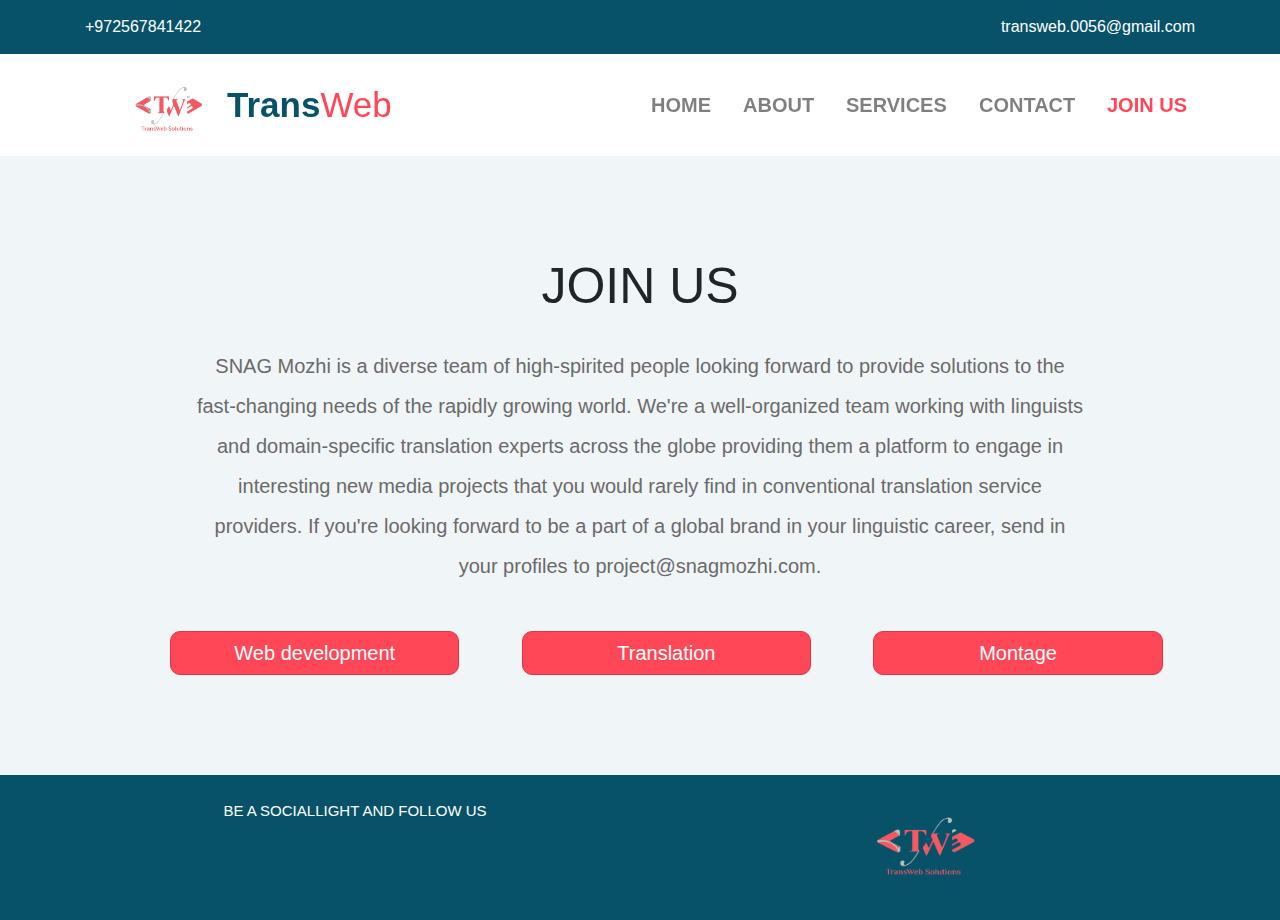
<file: join.html>
<!DOCTYPE html>
<html lang="en">

<head>
    <meta charset="UTF-8">
    <meta name="viewport" content="width=device-width, initial-scale=1.0 shrink-to-fit=no">
    <meta http-equiv="X-UA-Compatible" content="ie=edge">
    <link rel="stylesheet" href="https://use.fontawesome.com/releases/v5.7.2/css/all.css"
        integrity="sha384-fnmOCqbTlWIlj8LyTjo7mOUStjsKC4pOpQbqyi7RrhN7udi9RwhKkMHpvLbHG9Sr" crossorigin="anonymous">
    <title>TransWeb Solutions</title>
    <link rel="stylesheet" href="css/bootstrap.min.css">
    <link rel="stylesheet" href="css/style.css">
    <link rel="stylesheet" href="css/hover.css">
    <link rel="stylesheet" href="css/animate.css">
</head>

<body>
    <!-------------Start Upper Bar------------------->
    <div class="upper-bar">
        <div class="container">
            <div class="row">
                <div class="info col-sm text-center text-sm-left">
                    <i class="fa fa-phone"></i> <span>+972567841422 </span>
                </div>
                <div class="info col-sm text-center text-sm-right">
                    <i class="far fa-envelope"></i>  <a href="transweb.0056@gmail.com">transweb.0056@gmail.com</a>
                </div>
            </div>
        </div>
    </div>
    <!--******************** Start Navbar*************** -->
    <nav class="navbar navbar-expand-lg navbar-light">
        <div class="container">
            <img class="logo hvr-pulse shrink" src="img/logop.png">
            <a class="navbar-brand hvr-pop" href="#">
                <span>Trans</span><span>Web</span>
            </a>
            <button class="navbar-toggler" type="button" data-toggle="collapse" data-target="#main-nav"
                aria-controls="navbarSupportedContent" aria-expanded="false" aria-label="Toggle navigation">
                <span class="navbar-toggler-icon"></span>
            </button>

            <div class="collapse navbar-collapse" id="main-nav">
                <ul class="navbar-nav ml-auto">
                    <li class="nav-item">
                        <a class="nav-link hvr-pop" href="index.html">Home <span class="sr-only">(current)</span></a>
                    </li>
                    <li class="nav-item">
                        <a class="nav-link hvr-pop" href="index.html">About <span class="sr-only">(current)</span></a>
                    </li>
                    <li class="nav-item">
                        <a class="nav-link hvr-pop" href="index.html">Services</a>
                    </li>
                    <li class="nav-item">
                        <a class="nav-link hvr-pop" href="index.html">Contact</a>
                    </li>
                    <li class="nav-item active">
                        <a class="nav-link hvr-pop" href="join.html"target="-blank">Join Us</a>
                    </li>

                </ul>
            </div>
        </div>
    </nav>
    <!------------Join Us--------------------->
    <section class="join-us text-center">
        
        <div class="container wow bounceInUp" data-wow-duration="2s" data-wow-offset="270">
            <h2 class="h1">JOIN US</h2>
            <p>SNAG Mozhi is a diverse team of high-spirited people looking forward to provide solutions to the fast-changing needs of the rapidly growing world. We're a well-organized team working with linguists and domain-specific translation experts across the globe providing them a platform to engage in interesting new media projects that you would rarely find in conventional translation service providers.
                If you're looking forward to be a part of  a global brand in your linguistic career, send in your profiles to project@snagmozhi.com.</p>
            
            <div class="row">
            <div class="col-lg-4">
               <button type="button" class="btn btn-danger btn-md btn-block">
                   <a href="https://docs.google.com/forms/d/e/1FAIpQLSchAldvSXh7iGQWkWx-kioTPNG_IIWZUSQoFB-rVBKfIkGM3A/viewform">Web development</a>
               </button>
            </div>
            <div class="col-lg-4">
                <button type="button" class="btn btn-danger btn-md btn-block">
                    <a href="https://docs.google.com/forms/d/e/1FAIpQLSeBnBp1LQVfimr188mqSMwHbMOv5Py6-VwmAsYU5iJYta7zMg/viewform">Translation</a>
                </button>
            </div>
            <div class="col-lg-4">
                <button type="button" class="btn btn-danger btn-md btn-block">
                    <a href="https://docs.google.com/forms/d/e/1FAIpQLSdo-z-t_2kliw-XMY-g2epnvyXn1BmRX9eKk9vfSoxzvBjmww/viewform">Montage</a>
                </button>
            </div>
          </div>
        </div>
        
    </section>

    
    <!---------------Start Copy Right------------------------------>
    <footer class="copy-right">
        <div class="container ">
            <div class="row">
                <div class="copy col-sm-6 text-center text-left">
                    Be a SocialLight and Follow Us
                    <ul class="list-unstyled">
                        <li><a href="https://www.facebook.com/Transweb.Soultions/?modal=admin_todo_tour"target="-blank"><i class="fab fa-facebook-f fa-2x"></i></a></li>
                        <li><a href="https://twitter.com/TransWeb4" target="-blank"><i class="fab fa-twitter fa-2x"target="-blank"></i></a></li>
                        <li><a href="https://www.instagram.com/trans.web/"target="-blank"><i class="fab fa-instagram fa-2x"></i></a></li>
                        
                    </ul>
                </div>
                <div class="col-sm-6 text-center text-right">
                    <img class="logo hvr-pulse shrink" src="img/logop.png">
                </div>
            </div>
        </div>
    </footer>

    <script src="js/jquery-3.4.1.js"></script>
    <script src="https://cdnjs.cloudflare.com/ajax/libs/popper.js/1.14.7/umd/popper.min.js"></script>
    <script src="js/bootstrap.min.js"></script>
    <script src="js/wow.min.js"></script>
    <script>new WOW().init();</script>
    <script src="js/app.js"></script>
</body>

</html>
</file>
<file: css/style.css>
/**********Start Upper Bar***********/
html{
    scroll-behavior: smooth;
  }
.upper-bar{
    background-color: #085269;
    color: #fff;
}
.upper-bar a{
    color: #fff;
}
.upper-bar .info{
  margin: 15px 0;  
}
@media (max-width:576px){
 .upper-bar .info:first-child{
  margin-bottom: 0;  
}
}
@media (max-width:576px){
 .upper-bar .get-qoute{
  border: none;
     margin-left: 5px;
}
}
/**********Start Navbar***********/
.navbar .logo{
    width: 15%;
    height: 15%;
}
.navbar-light .navbar-brand {
    margin-left: -25px;
}
.navbar-brand span{
    font-size: 35px;
}
.navbar-brand span:first-child {
    color:#085269;
    font-weight: bold;
}
.navbar-brand span:last-child{
    color: #ff4757;
}
.navbar-nav .nav-link{
    font-size: 20px;
    text-transform: uppercase;
    margin-left: 16px;
    color:#085269;
    font-weight: bold;
}
.navbar-light .navbar-nav .nav-link:hover{
    color:#ff4757;
}
.navbar-nav .active >.nav-link{
    color: #ff4757 !important;
}
/**********Start Slider***********/
.slider{
    background-color: #ddd;
}
.slider .carousel-item {
    -webkit-background-size: cover;
    -moz-background-size: cover;
    -o-background-size: cover;
    background-size: cover;
}
.slider .carousel-one {
    background-image: url(../img/img1.jpg);
}
.slider .carousel-two {
    background-image: url(../img/img2.jpg);
}
.slider .carousel-three {
    background-image: url(../img/mon.jpg);
}
.slider .carousel-indicators li {
    height: 8px;
    cursor: pointer;
}
.slider .carousel-inner{
    display: flex;
    align-items: center;
    justify-content: left;
}
.slider .carousel-inner .overlay{
    position: absolute;
    width: 100%;
    height: 100%;
    left:0;
    top:0;
    background-color:rgba(0,0,0,0.6);
    z-index: 2;
}
.slider .carousel-inner h1{
    position: absolute;
    color: #fff;
    font-size: 40px;
    max-width: 800px;
    z-index: 3;
    line-height: 1.4;
    left: 100px;
}
@media (max-width:768px){
.slider .carousel-inner h1{
    font-size: 40px;
    max-width: 100%;
    left:auto;
    text-align: center;
    }  
}
@media (max-width:992px){
.slider .carousel-inner h1{
    font-size: 30px;
    }  
}
.slider .carousel-inner h1 span{
    background-color: #ff4757;
    display: inline-block;
    padding: 1px 5px;
}
.slider .carousel-indicators{
    height: 8px;
    cursor: pointer;
}
/************Overview***************/
.overview{
    padding: 100px 0;
    background-color: #f0f5f7;
    
}
.overview h2{
    text-transform: uppercase;
    font-size: 50px;
    margin-bottom: 30px;   
}
@media (max-width:992){
    .overview h2{
    font-size: 30px;
    margin-bottom: 15px
}
}
.overview p{
    line-height: 2;
    font-size: 20px;
    width: 80%;
    margin: 0 auto 15px;
    color: #6a6a6a;
}
@media (max-width:992px){
    .overview p{
    width: 100%;
}
}
.overview a{
    font-size: 25px;
    letter-spacing: 2px;
    font-weight: bold;
    color:#ff4757 ;
    margin-bottom: 60px;
}
.overview video{
    width: 40%;
    height: 40%;
    margin-top: 50px;
}
@media (max-width:992px){
    .overview video{
        width: 50%;
        height: 50%;
    }
}
/*****************Our Services*********************/
 .our-services {
    padding: 20px 0 100px ;
}
.our-services h2 {
    font-size: 50px;
    margin-bottom: 20px;
    text-transform: uppercase;
}

.our-services .section-desc {
    line-height: 1.6;
    font-size: 20px;
    width: 82%;
    margin:0 auto 45px;
    color: #6a6a6a;
 }
 .our-services .card {
     margin-bottom: 10px;
 }
 .our-services .card .card-title {
     font-size: 20px;
     line-height: 1.5;
     color: #08526d;
 }
 .our-services .card .card-text {
    color: #787878;
    margin-bottom: 10px;
}
/***********Featured Work******************/
.featured_work{
    padding: 50px 0;
}
.featured_work h2{
    font-size: 50px;
    margin-bottom: 20px;
    text-transform: uppercase;
}
.featured_work p{
    line-height: 1.6;
    font-size: 20px;
    width: 80%;
    margin: 0 auto 15px;
    color: #6a6a6a;
}
.featured_work ul{
    margin-top: 40px;
    margin-bottom: 50px;
}
.featured_work ul li{
    color: #086d52;
    border:1px solid #086d52; 
    border-radius: 10px;
    padding: 10px 20px;
    margin-left: 10px;
    -webkit-transition: 0.5s all ease-in-out ; 
    -moz-transition: 0.5s all ease-in-out ; 
    -o-transition: 0.5s all ease-in-out ; 
    transition: 0.5s all ease-in-out ;
}
.featured_work ul li.active,
.featured_work ul li:hover{
    background-color: #ff4757;
    color: #fff;
    border:1px solid #ff4757;
}
.featured_work ul li:hover{
    cursor: pointer;
}
.featured_work .shuffule-imgs{
    margin-top: 50px;
}
.featured-work .shuffule-imgs .row {
     margin: 0;
 }
.featured_work .row .col-sm{
    padding: 0;
    -webkit-transition: 0.3s all ease-in-out ; 
    -moz-transition: 0.3s all ease-in-out ; 
    -o-transition: 0.3s all ease-in-out ; 
    transition: 0.3s all ease-in-out ;
}
.featured_work .row img{
    width: 100%;
    height: 250px;
}
/************Our-Clients***************/
.our-client{
    padding: 80px 0;
    -webkit-background-size: cover;
    -moz-background-size: cover;
    -o-background-size: cover;
    background-size: cover;
    background-color: #f0f5f7;
    background-image: url('../img/gray.jpg');
    min-height: 300px;
    position: relative;
}
.our-client h2{
    font-size: 50px;
    margin-bottom: 20px;
    color: #000;
    text-transform: uppercase;
}
.our-client .carousel-inner{
    position: relative;
    z-index: 3;
}
.our-client .overlay{
    position: absolute;
    width: 100%;
    height: 100%;
    left:0;
    top:0;
    background-color:rgba(0,0,0,0.5);
    z-index: 2;
}
.our-client .carousel-caption{
    top:50%;
    margin-top: -185px;
    color: #000;
    font-size: 20px;
}
.our-client .img-circle {
    width: 150px;
    height: 150px;
    border-radius: 50%;
}
.our-client .carousel-caption img{
    margin-bottom: 20px;   
}
.our-client .carousel-caption h5{
    margin-bottom: 5px;
     color: #ff4757;
}
.our-client .carousel-caption h5 + span{
    font-size: 18px;
    display: inline-block;
    margin-bottom: 30px;  
}
.our-client .carousel-indicators li{
    height: 6px;
    cursor: pointer;
    color: #ff4757;
}
.our-client .carousel-control-prev-icon,
.our-client .carousel-control-next-icon{
    color: #000;
    padding: 25px;
    border: none;
}
.our-client .carousel-control-prev-icon:hover,
.our-client .carousel-control-next-icon:hover{
    color: #ff4757;
}

/**************Why Choose Us*********************/
.choose-us{
    padding:50px 0;
}
.choose-us .h1 {
    margin: 40px;
    text-transform: uppercase;
}
.choose-us img {
    max-width: 100%;
    height: 550px;
}
.choose-us .info1,
.choose-us .info2{
    padding: 0;
}
.choose-us .info2{
    background-color: #08526d;
    color: #fff;   
}
.choose-us .choose-text{
    margin: 40px;
    line-height: 2;
    font-size: 18px;
}
/****************** Start Statistic*****************/
.stats{
    padding: 60px 0;
     color: #08526d;
}
.stats .stat-box {
  margin-bottom: 40px; 
}
.stats .number{
    display: block;
    font-size: 50px;
    font-weight: bold;
}
.stats .stats-text{
    color: #ff4757;
    font-weight: bold;
    font-size: 20px;
}
/**********Contact Us**********************/
.contact-us{
    background: url('../img/contact.jpg') no-repeat center center fixed;
    min-height: 300px;
    background-size: cover;
    margin-bottom: 0;
    
}
.contact-us .filed{
    min-height: 300px;
    background: rgba(2, 2, 2, 0.5);
    color: #ddd;
    padding-top: 40px;
    padding-bottom: 40px;
}
.contact-us p{margin-bottom: 40px;}

.contact-us textarea{height: 82px;}

.contact-us input[type='text'],
.contact-us textarea[type='text'] {
    background: rgb(82, 78, 78 ,0.8);
    color: #fff;
    border :0;
    border-radius: 10px;
}
.contact-us button{
    border-radius: 10px;
    background-color: #ff4757;
}
/**********Start Copy Right**********/
footer {
    background-color: #085269;
    margin-top: 0;
    padding: 10px 0;
} 
footer .copy{
 text-transform: uppercase;
    color: #fff;
    font-size: 15px;
    padding-top: 15px;
}
footer ul {
    margin-top: 25px;
}
footer ul li {
    display: inline-block;
    margin-left: 20px;
    font-size: 17px;
}
footer ul li a {
    color: #fff;
}  
footer ul li a .fa-instagram:hover {
    color: darkorange;
}
footer ul li a .fa-twitter:hover {
    color: #0984e3;
}
footer .logo{
    width: 45%;
    height: 90%;
}
 /************Join Us***************/
 .join-us{
     padding: 100px 0;
     background-color: #f0f5f7; 
}
.join-us h2{
    text-transform: uppercase;
    font-size: 50px;
    margin-bottom: 30px;   
}
@media (max-width:992){
    .join-us h2{
    font-size: 30px;
    margin-bottom: 15px
}
}
.join-us p{
    line-height: 2;
    font-size: 20px;
    width: 80%;
    margin: 0 auto 15px;
    color: #6a6a6a;
}
@media (max-width:992px){
    .join-us p{
    width: 100%;
    font-size: 17px;
}
}       
.join-us a{
    font-size: 20px;
    color:#fff ;
}
.join-us .row{
    margin-left: 70px;
}

.join-us button{
    width: 90%;
    margin-top: 30px;
    border-radius: 10px;
    background-color: #ff4757;
}
@media (max-width:992){
    .join-us button{
        width: 71%;
    }   
}
/*Start Scroll To Top*/
#scroll-top{
	width: 50px;
	height: 50px;
	color:#ff4757 ;
	text-align: center;
	border: 2px solid #2f3542;
	border-radius: 50%;
	position: fixed;
	right: 15px;
	bottom: 10px;
    z-index: 99999;
    display: none;
	cursor: pointer;
}
@media (max-width:992px){
    #scroll-top{
        width: 35px;
        height: 35px;   
    }
}
@media (max-width:992px){
    #scroll-top i{
       font-size: 30px;   
    }
}
#scroll-top:hover{background-color: #2f3542;}
</file>
